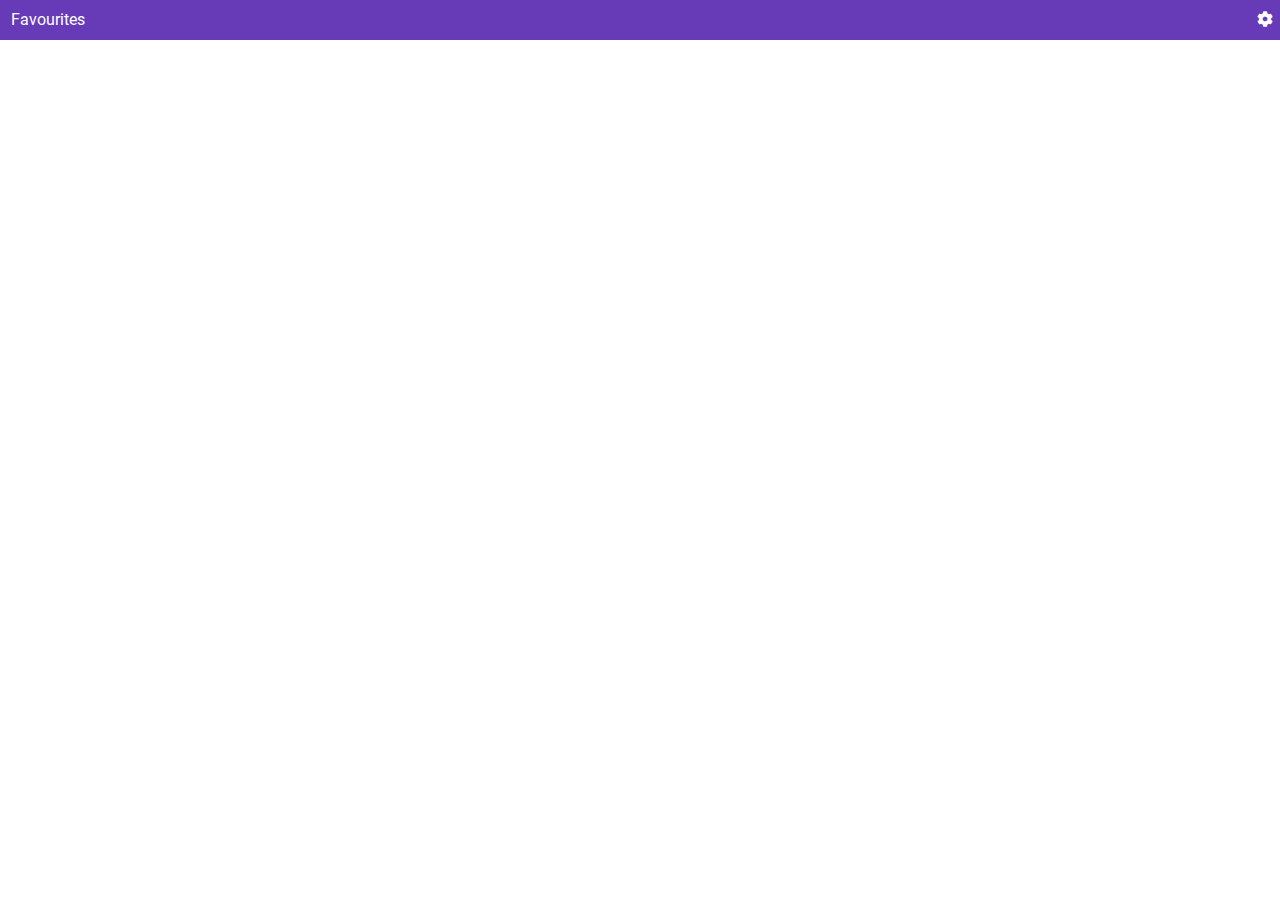
<file: ui/popup.html>
<!DOCTYPE html>

<html>

<head>
  <meta charset="utf-8">
  <meta name="viewport" content="width=device-width,initial-scale=1.0">

  <!-- Load all icons from Fontawesome -->
  <link rel="stylesheet" href="css/fontawesome-all.css">

  <!-- Font: Roboto -->
  <link rel="stylesheet" href="css/roboto-font.css">

  <!-- Main stylesheet -->
  <link href="css/style.css" rel="stylesheet">
</head>


<body>

  <!-- Navigation bar -->
  <div class="navbar">
    <div class="text">Favourites<a href="redirect.html" target="_blank" id="settings"><i class="fas fa-cog" aria-hidden="true"></i></a></div>
  </div>


  <!-- Container which 'contains' all of the favourites -->
  <div class="container" id="tab-container">
    <!-- The content will be added dynamically via visualizeFavourites() -->
  </div>


  <!-- Container for the message that the user currently has no saved favourites -->
  <div class="container" id="no-favourites-message">

    <i class="fas fa-search"></i>
    <br>
    No favourites found.
    <br>
    Please add them via the settings page.

  </div>


  <!-- JS scripts for the dynamic behaviour -->
  <script src="js/popup.js"></script>

</body>

</html>
</file>
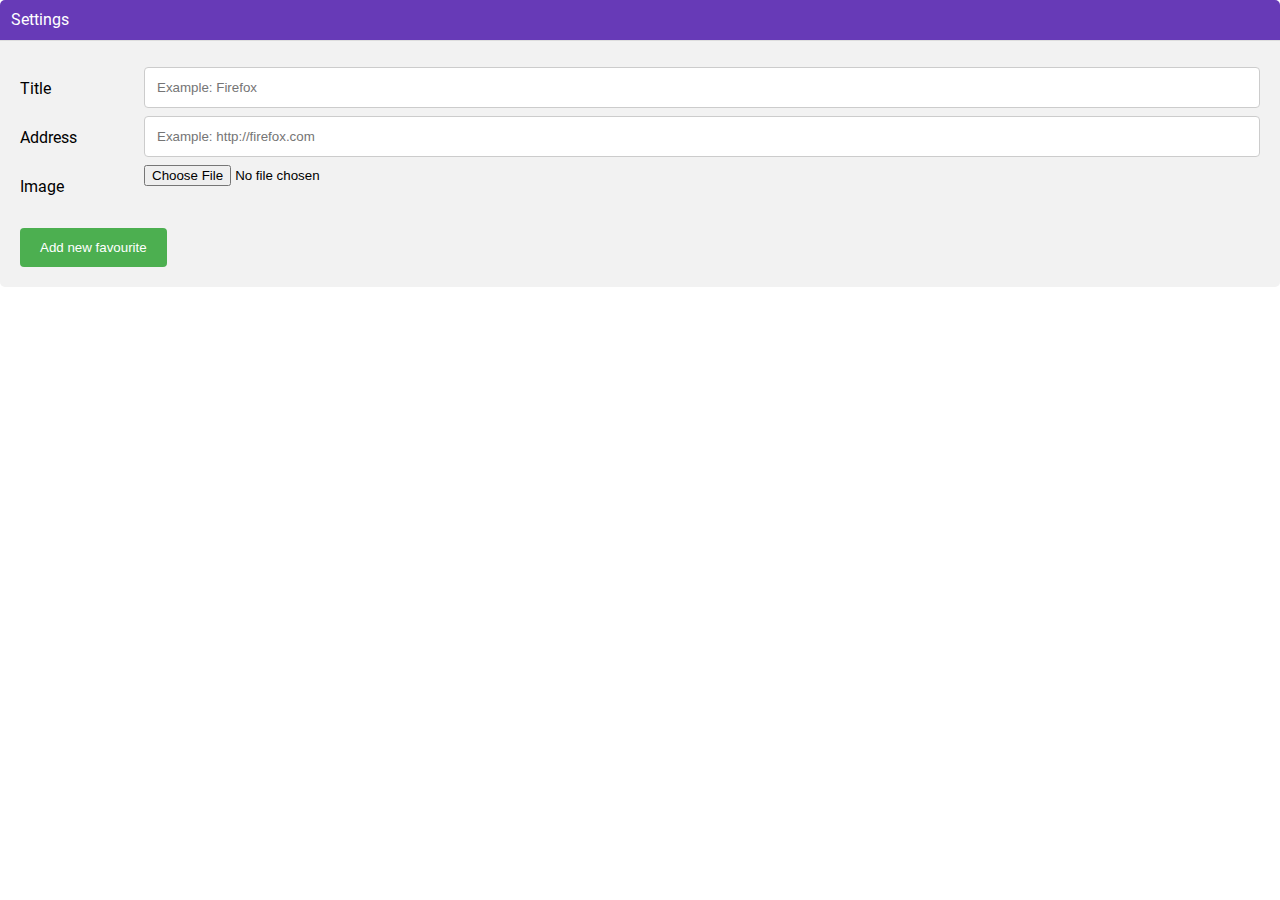
<file: ui/settings.html>
<!DOCTYPE html>

<html>

<head>
  <meta charset="utf-8">
  <meta name="viewport" content="width=device-width,initial-scale=1.0">

  <!-- Load all icons from Fontawesome -->
  <link rel="stylesheet" href="css/fontawesome-all.css">

  <!-- Font: Roboto -->
  <link rel="stylesheet" href="css/roboto-font.css">

  <!-- Main stylesheet -->
  <link href="css/style.css" rel="stylesheet">

  <!-- Small adjustments (of the main stylesheet) for this page -->
  <link href="css/settings.css" rel="stylesheet">


</head>


<body>

  <!-- Navigation bar -->
  <div class="navbar">
    <div class="text">Settings</div>
  </div>


  <!-- Container which 'contains' all of the favourites -->
  <div class="container" id="tab-container">
    <!-- The content will be added dynamically via visualizeFavourites() -->
  </div>


  <!-- Container for the input fields with which a new favourite can be added -->
  <div class="container" id="footer-container">
  <form>
    <div class="row">
      <div class="col-10">
        <label for="name">Title</label>
      </div>
      <div class="col-90">
        <input type="text" id="name" name="favouriteName" placeholder="Example: Firefox" autocomplete="off">
      </div>
    </div>
    <div class="row">
      <div class="col-10">
        <label for="url">Address</label>
      </div>
      <div class="col-90">
        <input type="text" id="url" name="favouriteUrl" placeholder="Example: http://firefox.com" autocomplete="off">
      </div>
    </div>
    <div class="row">
      <div class="col-10">
        <label for="image">Image</label>
      </div>
      <div class="col-90">
        <input type="file" id="image" name="favouriteImage" accept=".png, .jpg, .jpeg">
      </div>
    </div>
    <div class="row">
      <input type="button" id="add-favourite" value="Add new favourite">
    </div>
  </form>
</div>


  <!-- JS scripts for the dynamic behaviour -->
  <script src="js/settings.js"></script>

</body>

</html>
</file>
<file: ui/css/roboto-font.css>
/* cyrillic-ext */
@font-face {
  font-family: 'Roboto';
  font-style: normal;
  font-weight: 400;
  src: local('Roboto'), local('Roboto-Regular'), url("../fonts/roboto-cyrillic-ext.woff2") format('woff2');
  unicode-range: U+0460-052F, U+1C80-1C88, U+20B4, U+2DE0-2DFF, U+A640-A69F, U+FE2E-FE2F;
}
/* cyrillic */
@font-face {
  font-family: 'Roboto';
  font-style: normal;
  font-weight: 400;
  src: local('Roboto'), local('Roboto-Regular'), url("../fonts/roboto-cyrillic.woff2") format('woff2');
  unicode-range: U+0400-045F, U+0490-0491, U+04B0-04B1, U+2116;
}
/* greek-ext */
@font-face {
  font-family: 'Roboto';
  font-style: normal;
  font-weight: 400;
  src: local('Roboto'), local('Roboto-Regular'), url("../fonts/roboto-greek-ext.woff2") format('woff2');
  unicode-range: U+1F00-1FFF;
}
/* greek */
@font-face {
  font-family: 'Roboto';
  font-style: normal;
  font-weight: 400;
  src: local('Roboto'), local('Roboto-Regular'), url("../fonts/roboto-greek.woff2") format('woff2');
  unicode-range: U+0370-03FF;
}
/* vietnamese */
@font-face {
  font-family: 'Roboto';
  font-style: normal;
  font-weight: 400;
  src: local('Roboto'), local('Roboto-Regular'), url("../fonts/roboto-vietnamese.woff2") format('woff2');
  unicode-range: U+0102-0103, U+0110-0111, U+1EA0-1EF9, U+20AB;
}
/* latin-ext */
@font-face {
  font-family: 'Roboto';
  font-style: normal;
  font-weight: 400;
  src: local('Roboto'), local('Roboto-Regular'), url("../fonts/roboto-latin-ext.woff2") format('woff2');
  unicode-range: U+0100-024F, U+0259, U+1E00-1EFF, U+2020, U+20A0-20AB, U+20AD-20CF, U+2113, U+2C60-2C7F, U+A720-A7FF;
}
/* latin */
@font-face {
  font-family: 'Roboto';
  font-style: normal;
  font-weight: 400;
  src: local('Roboto'), local('Roboto-Regular'), url("../fonts/roboto-latin.woff2") format('woff2');
  unicode-range: U+0000-00FF, U+0131, U+0152-0153, U+02BB-02BC, U+02C6, U+02DA, U+02DC, U+2000-206F, U+2074, U+20AC, U+2122, U+2191, U+2193, U+2212, U+2215, U+FEFF, U+FFFD;
}
</file>
<file: ui/css/style.css>
body,
html {
  height: 100%;
  margin: 0;
  padding: 0;
  font-family: 'Roboto', sans-serif;
  margin: 0;
  min-width: 155px;
  display: flex;
  flex-direction: column;
  overflow-x: hidden;
  overflow-y: auto;
}



.container{
  align-items: center;
  justify-content: column;
  background-color: #673ab7;/* Allows us to create the rounded corners which have this color */
  text-decoration: none !important;
}


.container>div,
.container>a {
  font-size: 13px;
  height: 45px; /* Height of each favourite/entry */
  color: black;
  background-color: white;
  padding: 2px;
  display: flex;
  align-items: center;
}


.container>a:hover {
  background-color: #ede7f6;
}



/* These rules apply for all <a> elements which are inside the tab-container */
.container>a,
.container>a:active,
.container>a:focus {
  outline: none;
  text-decoration: none !important;
  color: black;
  border-bottom: 1px solid rgba(81, 45, 168, 0.13);
}



/* Only applies for images which are inside an <a> element */
a>img{
  height:30px;
  width: 30px;
  margin-left: 6px;
  border-radius: 1000px;
}

/* Hide url of each favourite */
a>.url{
  display: none;
}


.text {
  margin-left: 6px;
}

/* Remove weird colors from the cogwheel */
.text>a{
  color: white;
  outline: none;
  text-decoration: none !important;
}



/* Navigation bar */
.navbar {
  font-size: 16px;
  background-color: #673ab7;
  height: 40px;
  line-height: 190%;
}


.navbar>div {
  color: white;
  padding: .3em;
  /*border-radius: 3px;*/
}



a input{
  width: -moz-available;
  margin-left: 5px;
  margin-right: 5px;
}

a{
  overflow-x: auto;
}




/* First child of tab-container should have rounded corners */
#tab-container > *:first-child{
  border-radius: 4px 4px 0px 0px;
}




#settings {
  cursor: pointer;
  float: right;
  vertical-align: middle;
  margin-right: 2px;
  line-height: 190%;
}


/* Style for the container which tells the user that no favourites are saved */
#no-favourites-message{
  display: none; /* Hide on default -> visualizeFavourites() shows message if no favourites are saved */
  background-color: white;
  color:#606060;
  margin: 1.5em;
  max-width: 100%;/* 200px */
  height: 100%;
  text-align: center;
  white-space: normal;
   line-height:150%;

  flex-direction: column;
  justify-content: center;
}

.fa-search{
  font-size: 3.5em;
  color: #f5f5f5;
  margin-bottom: 0.5em;
}


.container>a>.text{
  margin-right: 6px;
}
</file>
<file: ui/css/settings.css>
.container>a:hover {
  background-color: white;
  cursor: default;
}

.container>div,
.container>a {
  padding: 0px;
}

#footer-container{
  border-top-style: solid;
  border-top-color: #dedede;
  border-top-width: 1px;
}
.navbar{
  border-radius: 5px 5px 0 0;
}


/* Style for the buttons with which favourties can be edited */
.button{
  display:block;
  background-color: #f5f5f5;
  border-radius: 0px;
  height: 45px;
  width: 45px;
  margin-right: 3px;
  border-bottom-style: solid;
  border-bottom-color: #c2c2c2;
  border-bottom-width: 1px;
}

.button:hover {
    background-color: #dedede;
    cursor:pointer;
}

.button-text {
  color:#3c3c3c;
  width: 45px;
  height: 100%;
  justify-content: center;
  align-items: center;
  vertical-align: middle;
  line-height: 45px;
  text-align: center;
}

.button-delete{
  margin-right: 0;
  border-right-style: solid;
  border-right-color: #c2c2c2;
  border-right-width: 1px;
}

.button-edit{
  /* Styles were removed */
}

.button-change{
  /* Styles were removed */
}






/* Based on https://www.w3schools.com/howto/howto_css_responsive_form.asp */
* {
    box-sizing: border-box;
}

#footer-container input[type=text] {
    width: 100%;
    padding: 12px;
    border: 1px solid #ccc;
    border-radius: 4px;
    resize: vertical;
}

label {
    padding: 12px 12px 12px 0;
    display: inline-block;
}

#footer-container input[type=button] {
    background-color: #4CAF50;
    color: white;
    padding: 12px 20px;
    border: none;
    border-radius: 4px;
    cursor: pointer;
    float: left;
    margin-top:20px;
}

#footer-container input[type=button]:hover {
    background-color: #45a049;
}

#footer-container {
    border-bottom-left-radius: 5px;
    border-bottom-right-radius: 5px;
    background-color: #f2f2f2;
    padding: 20px;
}

.col-10 {
    float: left;
    width: 10%;
    margin-top: 6px;
}

.col-90 {
    float: left;
    width: 90%;
    margin-top: 6px;
}


/* Clear floats after the columns */
.row:after {
    content: "";
    display: table;
    clear: both;
}

/* Responsive layout - when the screen is less than 600px wide, make the two columns stack on top of each other instead of next to each other */
@media screen and (max-width: 600px) {
    .col-10, .col-90, input[type=button] {
        width: 100%;
        margin-top: 0;
    }
    input[type=button] {
      margin-top: 20px;
    }
}
</file>
